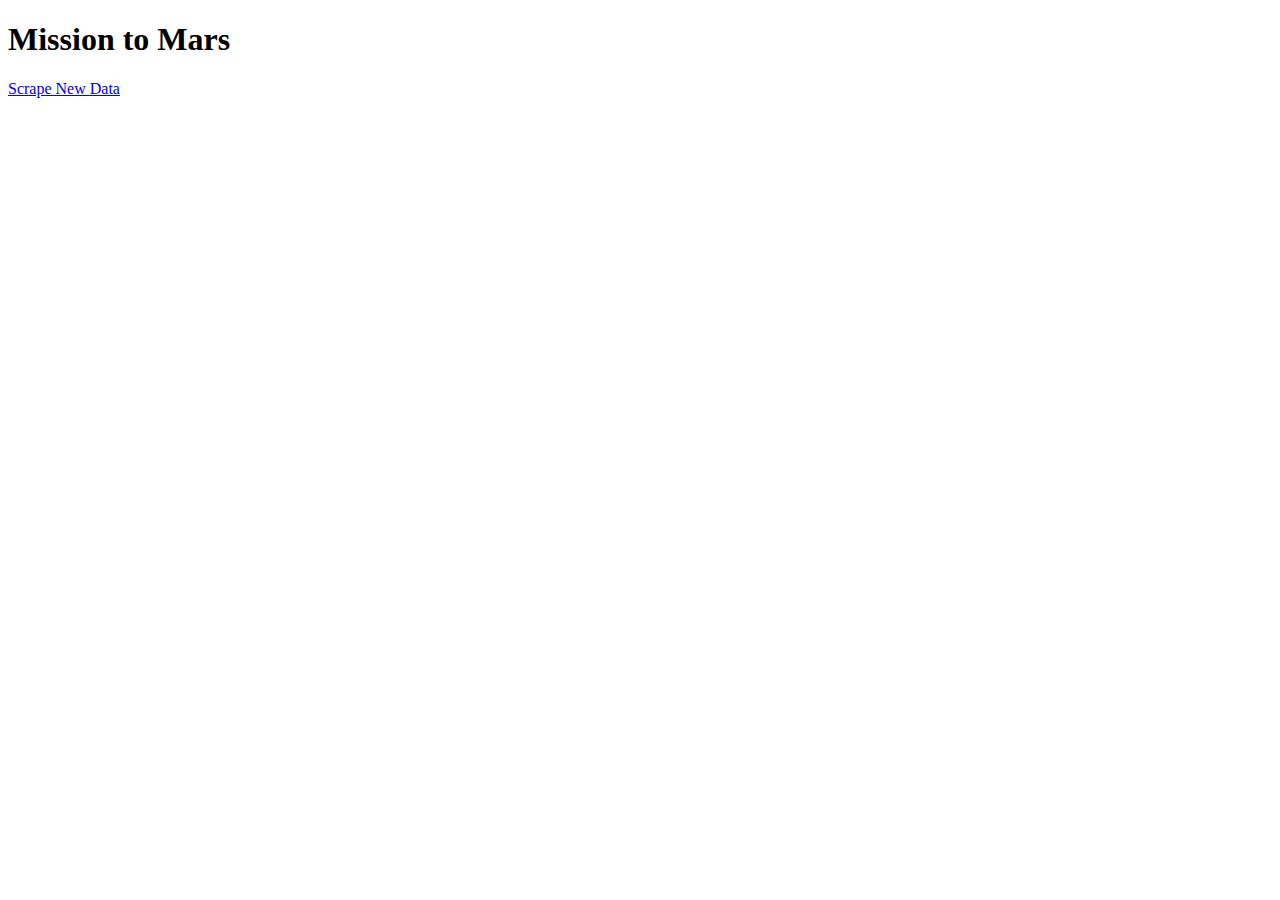
<file: Missions_to_Mars/templates/empty.html>
<!DOCTYPE html>
<html lang="en">

<head>
  <meta charset="UTF-8">
  <meta name="viewport" content="width=device-width, initial-scale=1.0">
  <meta http-equiv="X-UA-Compatible" content="ie=edge">
  <title>Mission to Mars</title>
  <link rel="stylesheet" href="https://cdn.jsdelivr.net/npm/bootstrap@4.6.0/dist/css/bootstrap.min.css" integrity="sha384-B0vP5xmATw1+K9KRQjQERJvTumQW0nPEzvF6L/Z6nronJ3oUOFUFpCjEUQouq2+l" crossorigin="anonymous">
</head>

<body>
  <div class="container-fluid">

    <div class="jumbotron text-center bg-dark text-light">
      <h1>Mission to Mars</h1>
      <p><a class="btn btn-primary btn-lg bg-secondary" href="/scrape" role="button">Scrape New Data</a></p>
    </div>
</file>
